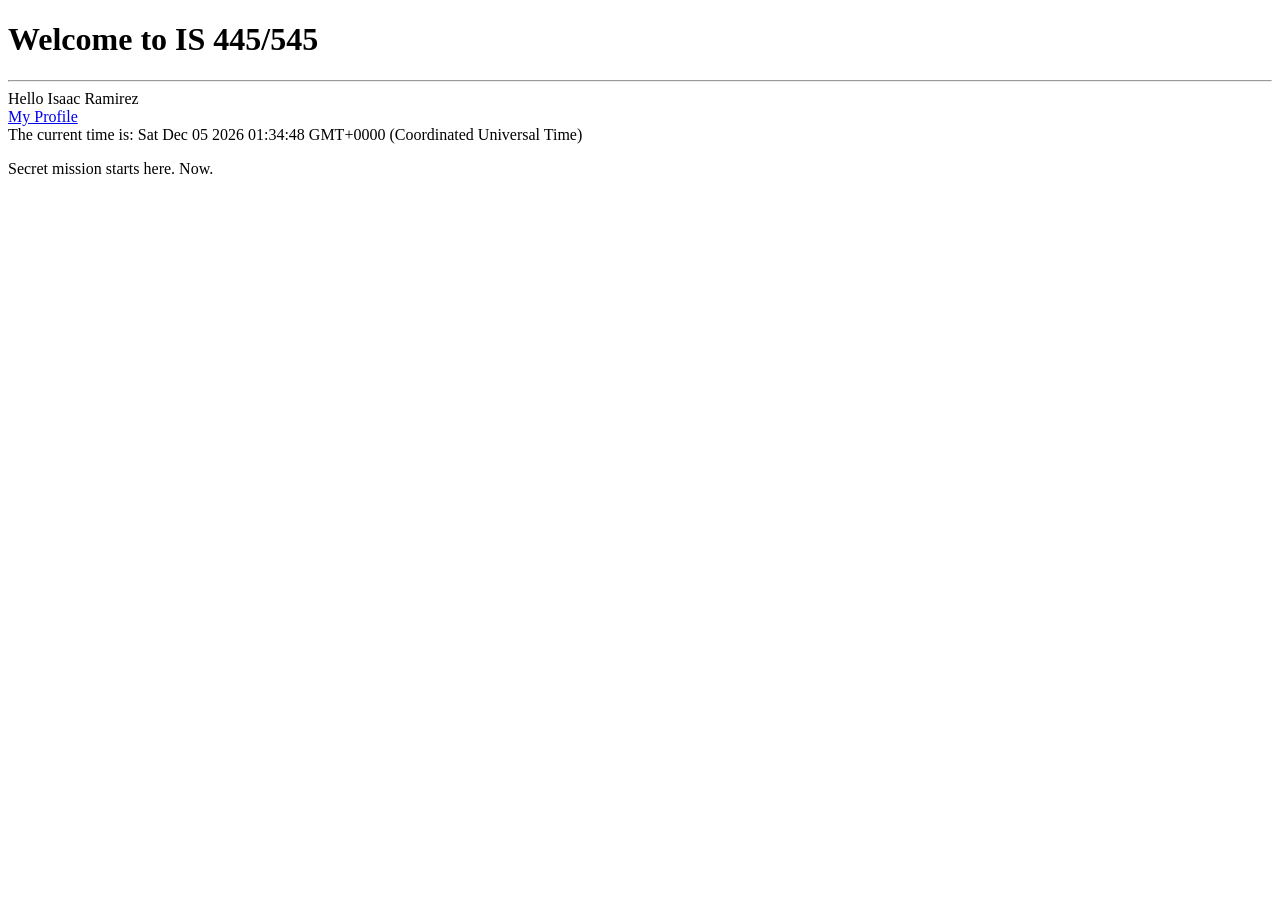
<file: website/index.html>
<!DOCTYPE html>
<html lang="en">
<head>
    <meta charset="UTF-8">
    <meta name="viewport" content="width=device-width, initial-scale=1.0">
    <meta http-equiv="X-UA-Compatible" content="ie=edge">
    <title>Document</title>
</head>
<body>
    <h1>Welcome to IS 445/545</h1>
    <hr>
    <div>Hello Isaac Ramirez</div>
    <a href="/HW2/MyProfile.html">My Profile</a>
    <div>The current time is: <span id="output"></span></div>
    <p>Secret mission starts here. Now. </p>
    
    <script src="app.js"></script>
</body>
</html>
</file>
